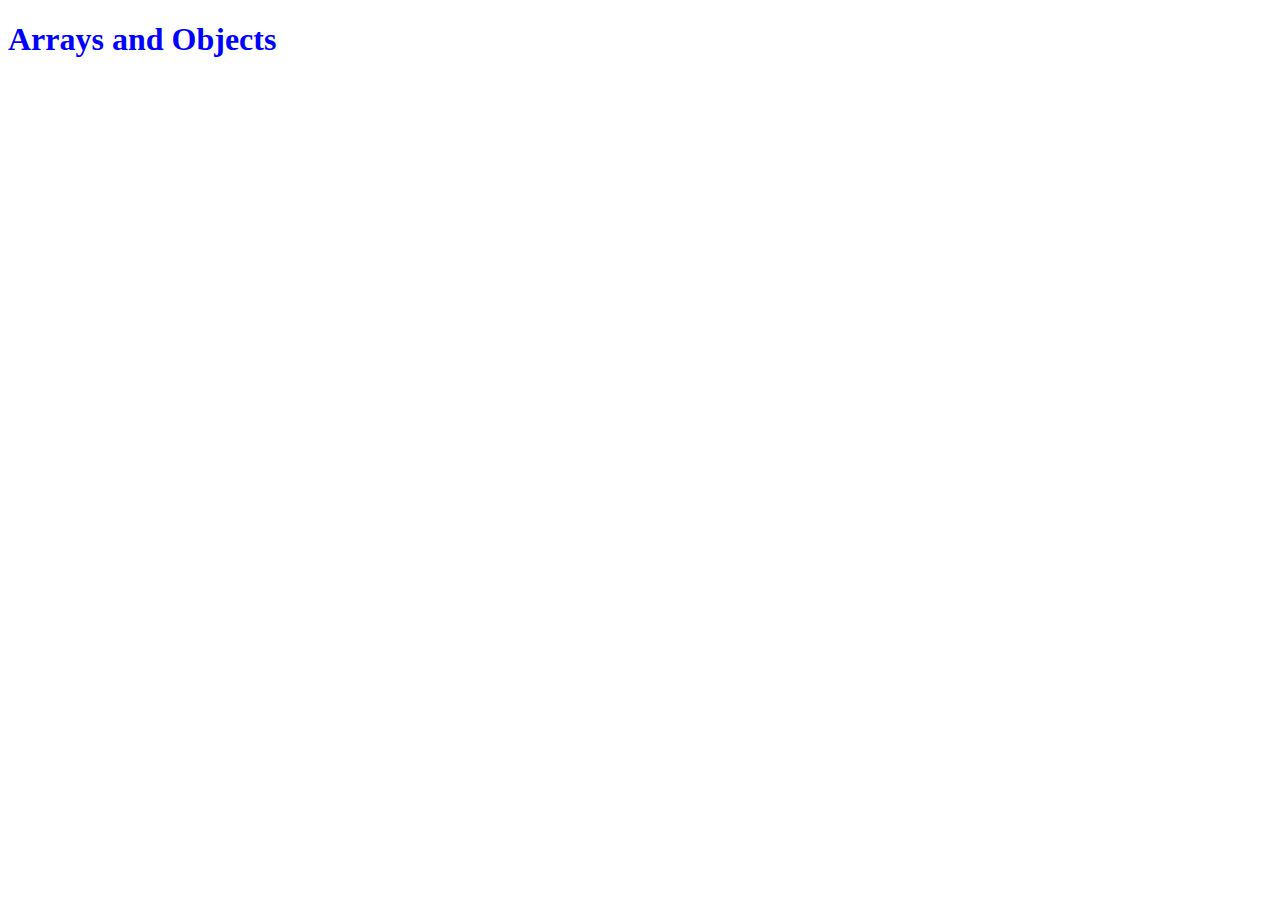
<file: Day3/index.html>
<!DOCTYPE html>
<html lang="en">
<head>
    <meta charset="UTF-8">
    <meta http-equiv="X-UA-Compatible" content="IE=edge">
    <meta name="viewport" content="width=device-width, initial-scale=1.0">
    <link rel="stylesheet" href="index.css">
    <script src="index.js"></script>
    <title>Arrays and Objects</title>
</head>
<body>
    <h1 class="mainTitle">Arrays and Objects</h1>
</body>
</html>
</file>
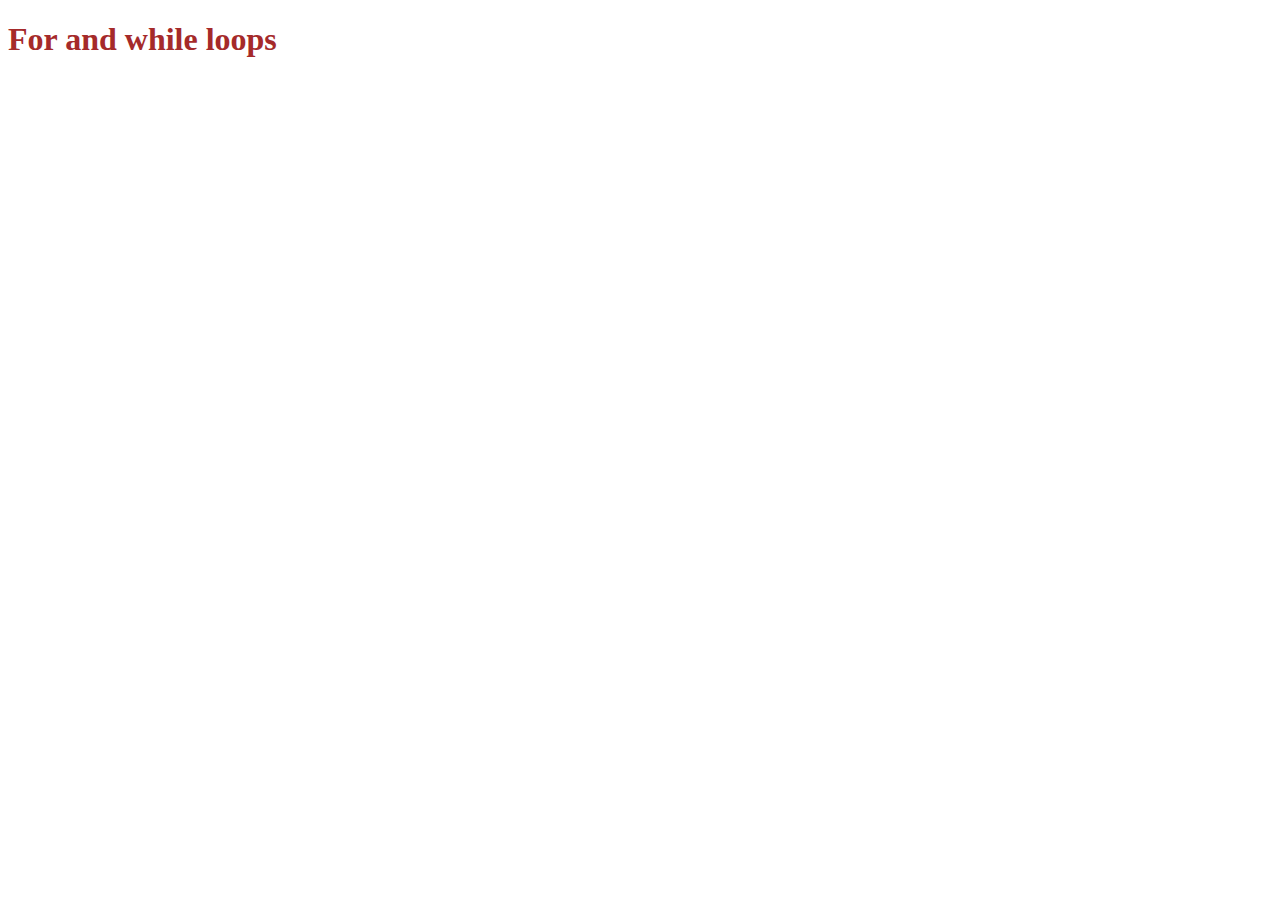
<file: Day5/index.html>
<!DOCTYPE html>
<html lang="en">
<head>
    <meta charset="UTF-8">
    <meta http-equiv="X-UA-Compatible" content="IE=edge">
    <meta name="viewport" content="width=device-width, initial-scale=1.0">
    <link rel="stylesheet" href="index.css">
    <script src="index.js"></script>
    <title>For and while loops</title>
</head>
<body>
    <h1 class="mainTitle">For and while loops</h1>
</body>
</html>
</file>
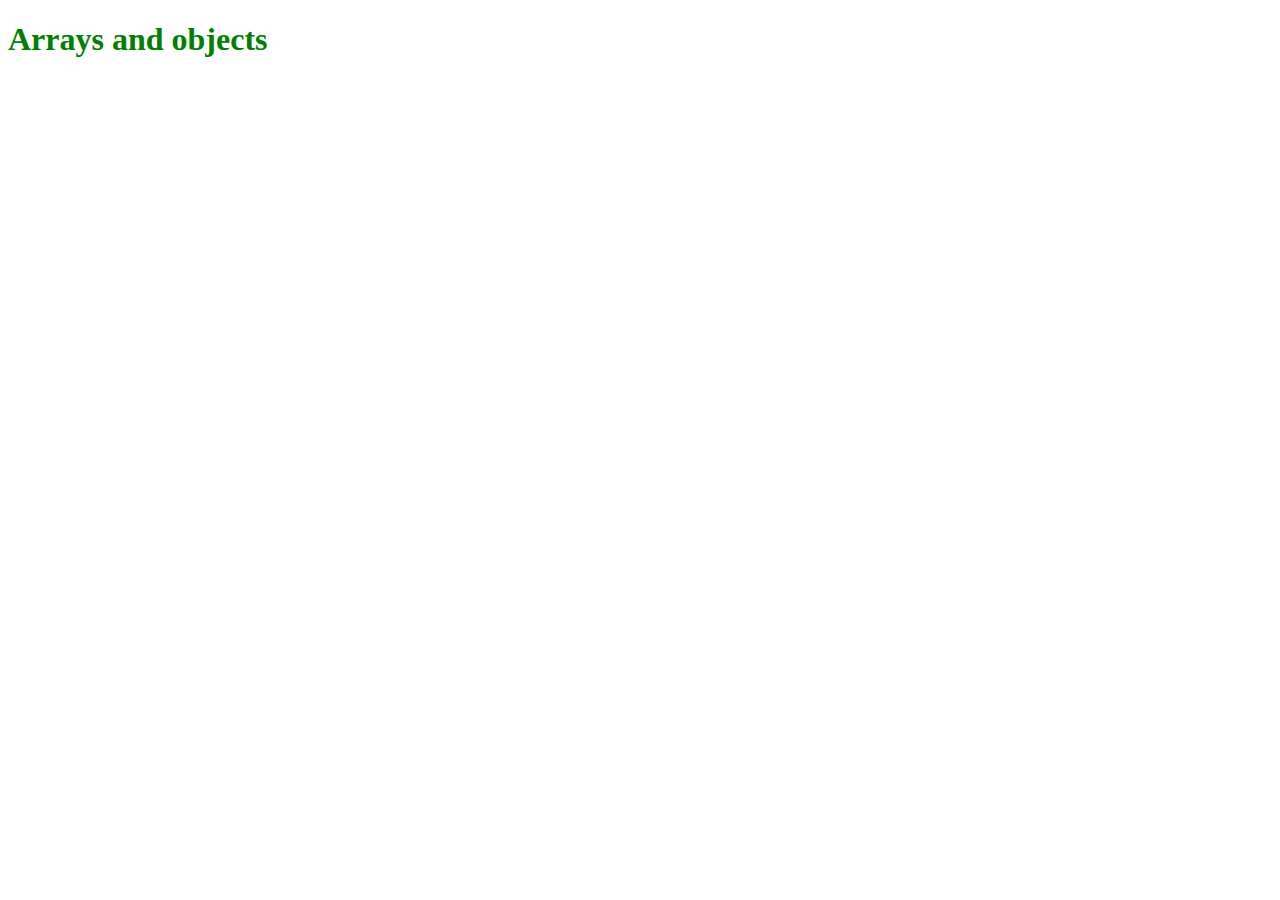
<file: Day4/app.html>
<!DOCTYPE html>
<html lang="en">
<head>
    <meta charset="UTF-8">
    <meta http-equiv="X-UA-Compatible" content="IE=edge">
    <meta name="viewport" content="width=device-width, initial-scale=1.0">
    <link rel="stylesheet" href="app.css">
    <script src="app.js"></script>
    <title>arrays and objects</title>
</head>
<body>
    <h1 class="mainTitle">Arrays and objects</h1>
</body>
</html>
</file>
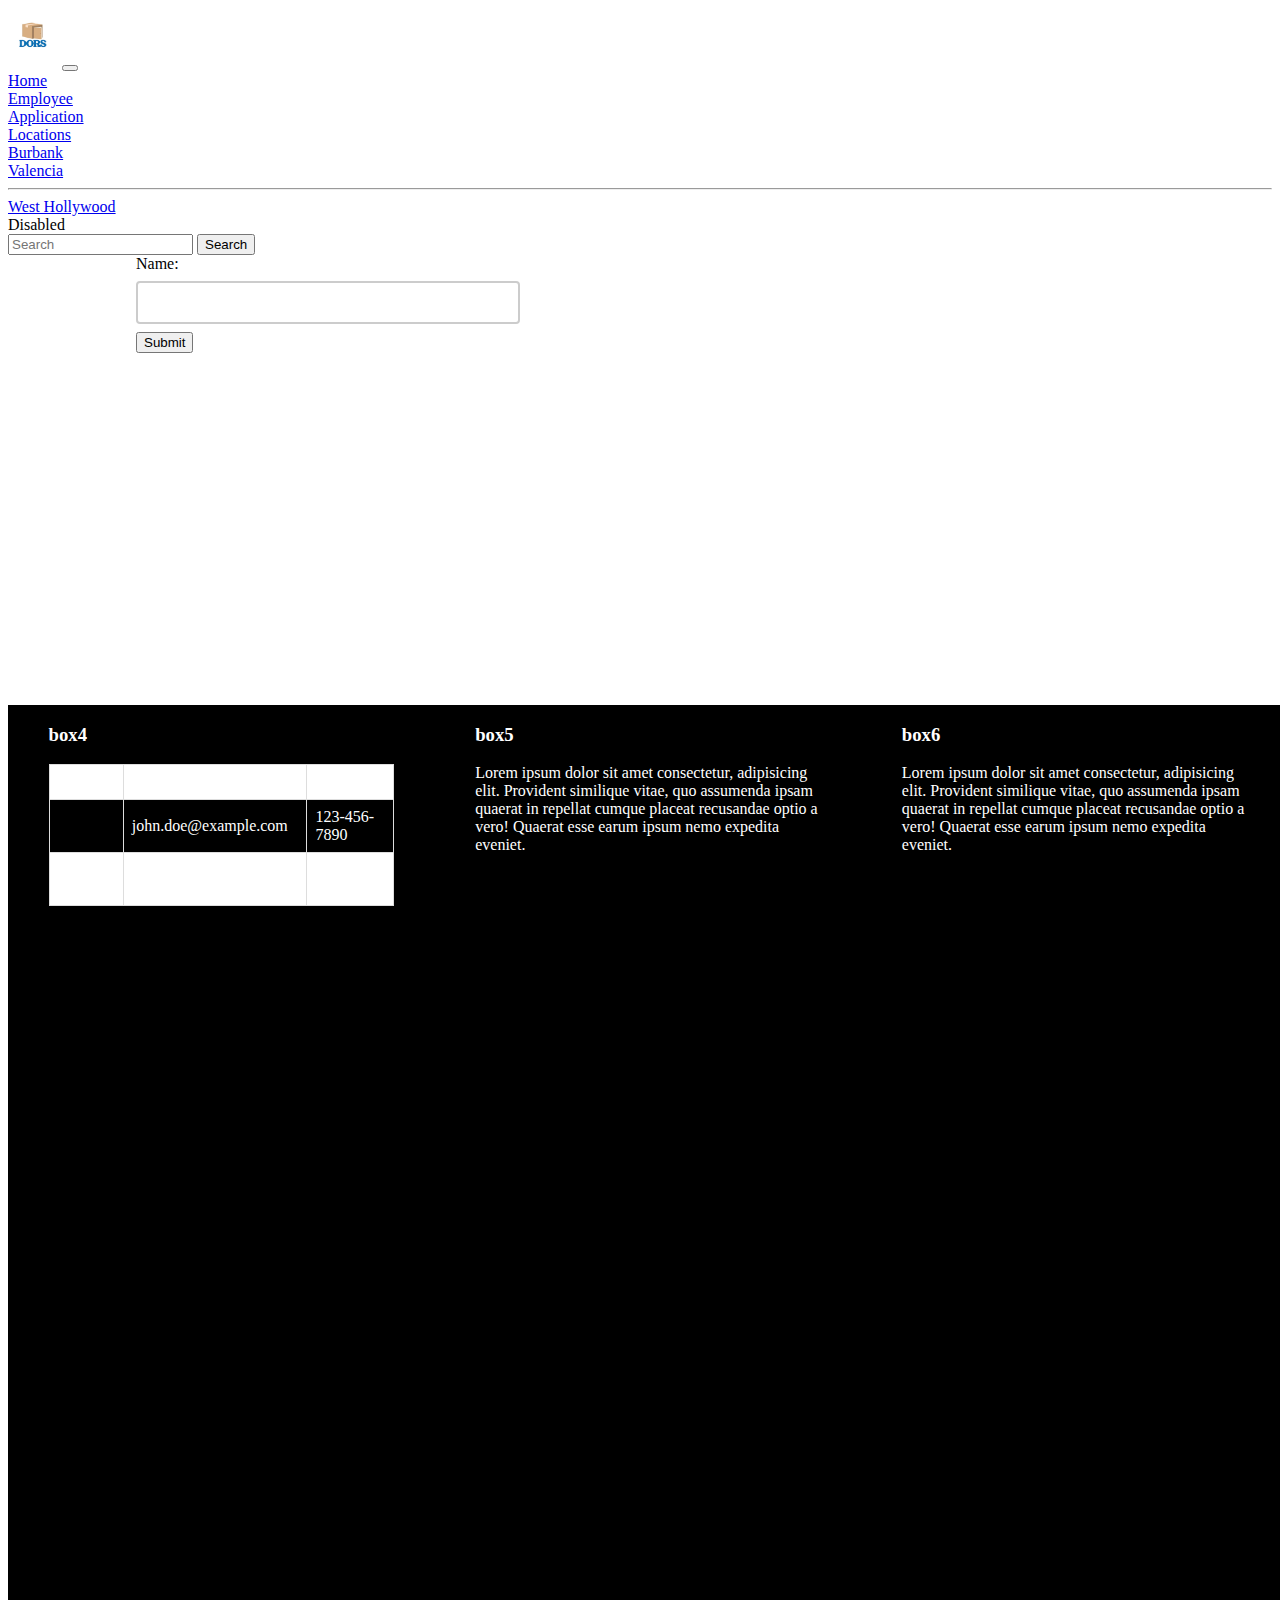
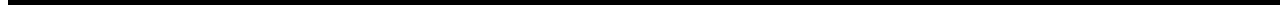
<file: Day1/Day 1 homework/Employee.html>
<!DOCTYPE html>
<html lang="en">
<head>
    <title>Employee Profile</title>
    <meta charset="UTF-8">
    <meta http-equiv="X-UA-Compatible" content="IE=edge">
    <meta name="viewport" content="width=device-width, initial-scale=1.0">
    <link rel="stylesheet" href="Employee.css">
    <link href="https://cdn.jsdelivr.net/npm/bootstrap@5.2.3/dist/css/bootstrap.min.css" rel="stylesheet" integrity="sha384-rbsA2VBKQhggwzxH7pPCaAqO46MgnOM80zW1RWuH61DGLwZJEdK2Kadq2F9CUG65" crossorigin="anonymous">
    <script src="Employee.js"></script>

    <!-- <script src="https://cdnjs.cloudflare.com/ajax/libs/semantic-ui/2.5.0/semantic.min.js" integrity="sha512-Xo0Jh8MsOn72LGV8kU5LsclG7SUzJsWGhXbWcYs2MAmChkQzwiW/yTQwdJ8w6UA9C6EVG18GHb/TrYpYCjyAQw==" crossorigin="anonymous" referrerpolicy="no-referrer"></script> -->


    <title>Document</title>
</head>
<body>
    <nav class="navbar navbar-expand-lg bg-light">
        <div class="container-fluid">
          <a class="navbar-brand" href="#"><img class="logo" src="DORSLogo.jpg" alt="Company Logo"></a>
          <button class="navbar-toggler" type="button" data-bs-toggle="collapse" data-bs-target="#navbarSupportedContent" aria-controls="navbarSupportedContent" aria-expanded="false" aria-label="Toggle navigation">
            <span class="navbar-toggler-icon"></span>
          </button>
          <div class="collapse navbar-collapse" id="navbarSupportedContent">
            <ul class="navbar-nav me-auto mb-2 mb-lg-0">
              <li class="nav-item">
                <a class="nav-link active" aria-current="page" href="file:///Users/hammadkhalil/Documents/Beachcoders%20/Day1/Day%201%20homework/index.html#">Home</a>
              </li>
              <li class="nav-item">
                <a class="nav-link" href="#">Employee</a>
              </li>
              <li class="nav-item">
                <a class="nav-link" href="#">Application</a>
              </li>
              <li class="nav-item dropdown">
                <a class="nav-link dropdown-toggle" href="#" role="button" data-bs-toggle="dropdown" aria-expanded="false">
                  Locations
                </a>
                <ul class="dropdown-menu">
                  <li><a class="dropdown-item" href="#">Burbank</a></li>
                  <li><a class="dropdown-item" href="#">Valencia</a></li>
                  <li><hr class="dropdown-divider"></li>
                  <li><a class="dropdown-item" href="#">West Hollywood</a></li>
                </ul>
              </li>
              <li class="nav-item">
                <a class="nav-link disabled">Disabled</a>
              </li>
            </ul>
            <form class="d-flex" role="search">
              <input class="form-control me-2" type="search" placeholder="Search" aria-label="Search">
              <button class="btn btn-outline-success" type="submit">Search</button>
            </form>
          </div>
        </div>
      </nav>

      
    <div class="bannerImg2">
        <!-- <div class="proflePic"> -->

        <div class="box-1">
            <form>
                <label for="name">Name:</label><br>
                <input type="text" id="name" name="name" oninput="updateEmployeeInformation()"><br>
                <input type="submit" value="Submit">
              </form>
              
        </div>

        <div class="box-2">
           
            
        </div>

        <div class="box-3">
            
              
           
        </div>
        </div>

    
    <div class="confessional">
    <div class="container-2 bannerImg">
        <div class="container-2-box">
            <h3>box4</h3>
            <table>
                <tr>
                  <th>Name</th>
                  <th>Email</th>
                  <th>Phone</th>
                </tr>
                <tr>
                  <td> 
                    <span id="employeeName"></span>
                </td>
                  <td>john.doe@example.com</td>
                  <td>123-456-7890</td>
                </tr>
                <tr>
                  <td>Jane Smith</td>
                  <td>jane.smith@example.com</td>
                  <td>098-765-4321</td>
                </tr>
              </table>
        </div>

        <div class="container-2-box">
            <h3>box5</h3>
            <p>
                Lorem ipsum dolor sit amet consectetur, adipisicing elit. Provident similique vitae,
                 quo assumenda ipsam quaerat in repellat cumque placeat recusandae optio a vero! Quaerat
                  esse earum ipsum nemo expedita eveniet.
            </p>
        </div>

        <div class="container-2-box">
            <h3>box6</h3>
            <p>
                Lorem ipsum dolor sit amet consectetur, adipisicing elit. Provident similique vitae,
                 quo assumenda ipsam quaerat in repellat cumque placeat recusandae optio a vero! Quaerat
                  esse earum ipsum nemo expedita eveniet.
            </p>
        </div>
    </div>
   
   
    </div>  
    <script src="https://cdn.jsdelivr.net/npm/bootstrap@5.2.3/dist/js/bootstrap.bundle.min.js" integrity="sha384-kenU1KFdBIe4zVF0s0G1M5b4hcpxyD9F7jL+jjXkk+Q2h455rYXK/7HAuoJl+0I4" crossorigin="anonymous"></script>


</body>
</html>
</file>
<file: Day3/index.css>
.mainTitle {
    color: blue;
}
</file>
<file: Day5/index.css>
.mainTitle {
    color: brown;
}
</file>
<file: Day4/app.css>
.mainTitle {
    color:green;
}
</file>
<file: Day1/Day 1 homework/Employee.css>
.companyName {
    text-align: center;
    color: black
    ;
}

@media(min-width:768px) {
    .container-1{
        display: flex;
        align-items: flex-end;
        /* flex-direction: column; */
        text-align: center;
    }
}
.logo {
    width: 50px;
    height: 60px;
    border-radius: 30%;
}

.container-1 {
    display: flex;
    /* justify-content: center; */
    /* justify-content: flex-start; */
    /* justify-content: flex-end; */
    /* justify-content: space-between; */
    justify-content: flex-end;
    margin-left: 5rem;
}
.container-2 {
    display: flex;
    /* justify-content: center; */
    /* justify-content: flex-start; */
    /* justify-content: flex-end; */
    /* justify-content: space-between; */
    justify-content: space-around;
}
.container-3 {
    display: flex;
    flex-wrap: wrap;
    justify-content: space-between;
}
/* .container-1 div, .container-2 div, .container-3 div{
    border: 1px #ccc solid;
    background-color: white;
    color: black ;
    
} */

.box-1{
    flex: 1;
    order: 1;
    margin-left: 10%;
}
.box-2{
    flex: 1;
    order: 2;
}
.box-3{
    flex: 1;
    order: 3;
    
}
.container-2-box{
    flex-basis: 27%;
    color: white;
}
.container-3-box{
    flex-basis: 15%;
}
.img2 {
   
    height: 4.9rem;
}
/* .bannerImg {
    width: 100vw;
    height: 30rem;
    background-color: black;
    border-radius: 8%;
} */
.bannerImg2 {
    width: 100vw;
    height: 50vh;
    background-color: white;
    /* border-radius: 8%; */
    display: flex;
    
}
/* .profilePic {
    display: flex;
} */
.confessional {
    width: 100vw;
    height: 100vh;
    background-color: black;
}
.container {
    display: flex;
    flex-wrap: wrap;
    align-items: flex-start;
  }

  .section {
    width: 50%;
    margin: 10px;
  }

  h2 {
    margin: 0;
  }

  ul {
    list-style: none;
    margin: 0;
    padding: 0;
  }
  table {
    border-collapse: collapse;
    width: 100%;
  }
  
  th, td {
    border: 1px solid #dddddd;
    text-align: left;
    padding: 8px;
  }
  
  tr:nth-child(odd) {
    background-color: white;
  }
  input[type="text"] {
    width: 100%;
    padding: 12px 20px;
    margin: 8px 0;
    box-sizing: border-box;
    border: 2px solid #ccc;
    border-radius: 4px;
  }
</file>
